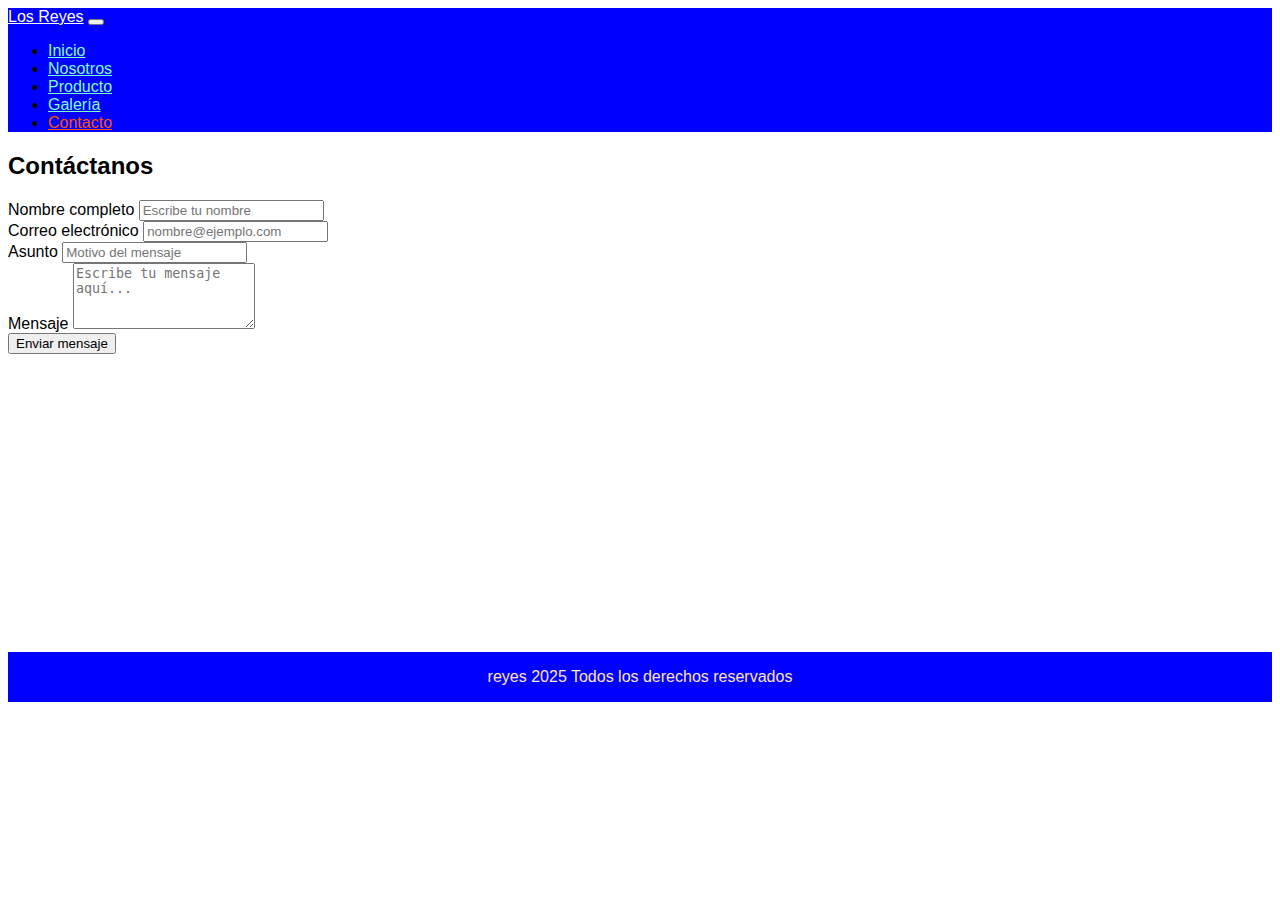
<file: contacto.html>
<!DOCTYPE html>
<html lang="en">
<head>
    <meta charset="UTF-8">
    <meta name="viewport" content="width=device-width, initial-scale=1.0">
    <link rel="stylesheet" href="estilos.css">
        <link href="https://cdn.jsdelivr.net/npm/bootstrap@5.3.6/dist/css/bootstrap.min.css" rel="stylesheet" integrity="sha384-4Q6Gf2aSP4eDXB8Miphtr37CMZZQ5oXLH2yaXMJ2w8e2ZtHTl7GptT4jmndRuHDT" crossorigin="anonymous">

    <title>Proyecto</title>
</head>
<body>
    <header>
    <nav class="navbar navbar-expand-lg mibarra">
  <div class="container-fluid">
    <a class="navbar-brand" href="#">Los Reyes</a>
    <button class="navbar-toggler" type="button" data-bs-toggle="collapse" data-bs-target="#navbarNav" aria-controls="navbarNav" aria-expanded="false" aria-label="Toggle navigation">
      <span class="navbar-toggler-icon"></span>
    </button>
    <div class="collapse navbar-collapse" id="navbarNav">
      <ul class="navbar-nav ms-auto">
        <li class="nav-item">
          <a class="nav-link" href="index.html">Inicio</a>
        </li>
        <li class="nav-item">
          <a class="nav-link" href="nosotros.html">Nosotros</a>
        </li>
        <li class="nav-item">
          <a class="nav-link" href="producto.html">Producto</a>
        </li>
         <li class="nav-item">
          <a class="nav-link" href="galeria.html">Galería</a>
        </li>
         <li class="nav-item">
          <a class="nav-link active" aria-current="page" href="contacto.html">Contacto</a>
        </li>
      </ul>
    </div>
  </div>
</nav>
</header>
<main>
<div class="container mt-5">
    <h2 class="mb-4 text-center">Contáctanos</h2>
    <form>
      <div class="mb-3">
        <label for="nombre" class="form-label">Nombre completo</label>
        <input type="text" class="form-control" id="nombre" placeholder="Escribe tu nombre" required>
      </div>
      <div class="mb-3">
        <label for="email" class="form-label">Correo electrónico</label>
        <input type="email" class="form-control" id="email" placeholder="nombre@ejemplo.com" required>
      </div>
      <div class="mb-3">
        <label for="asunto" class="form-label">Asunto</label>
        <input type="text" class="form-control" id="asunto" placeholder="Motivo del mensaje">
      </div>
      <div class="mb-3">
        <label for="mensaje" class="form-label">Mensaje</label>
        <textarea class="form-control" id="mensaje" rows="4" placeholder="Escribe tu mensaje aquí..." required></textarea>
      </div>
      <button type="submit" class="btn btn-primary">Enviar mensaje</button>
    </form>
  </div>

</main>
<footer>    
   reyes 2025 Todos los derechos reservados
  </footer>
      <script src="https://cdn.jsdelivr.net/npm/bootstrap@5.3.6/dist/js/bootstrap.bundle.min.js" integrity="sha384-j1CDi7MgGQ12Z7Qab0qlWQ/Qqz24Gc6BM0thvEMVjHnfYGF0rmFCozFSxQBxwHKO" crossorigin="anonymous"></script>

</body>
</html>
</file>
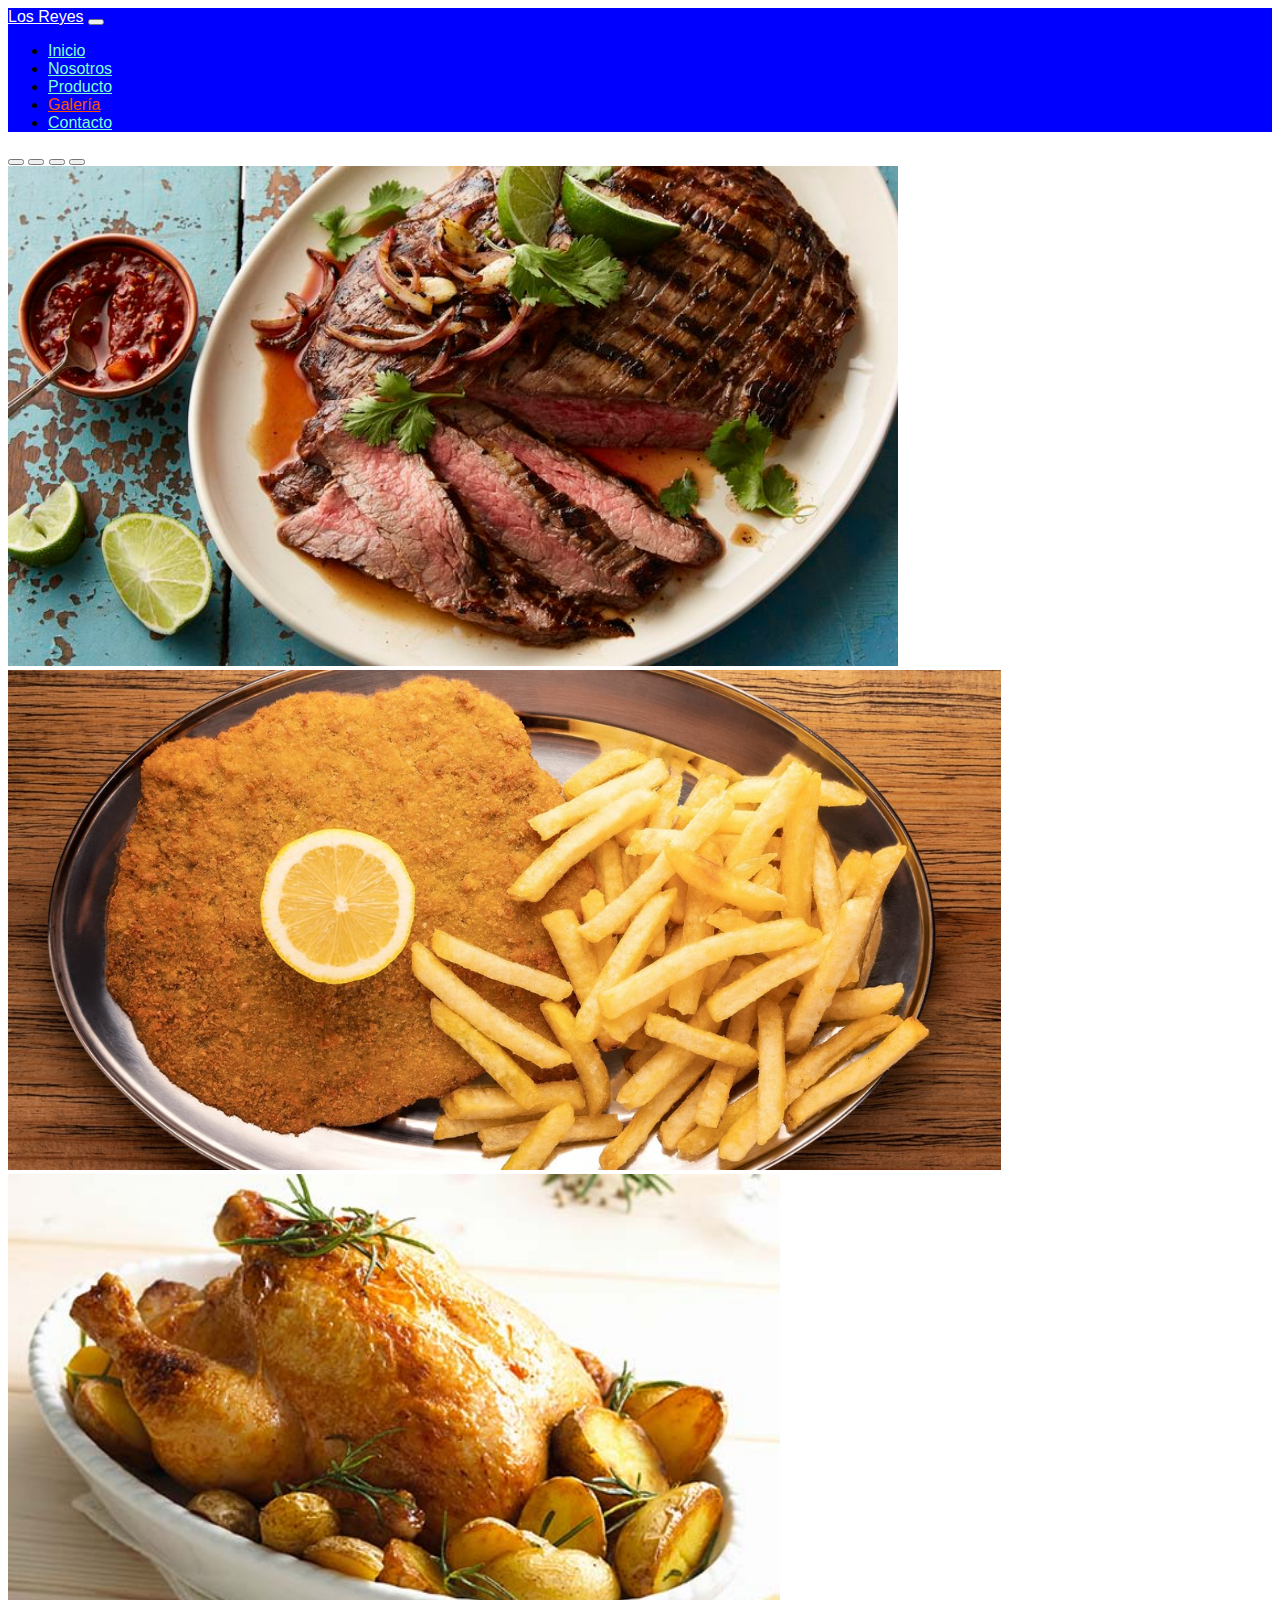
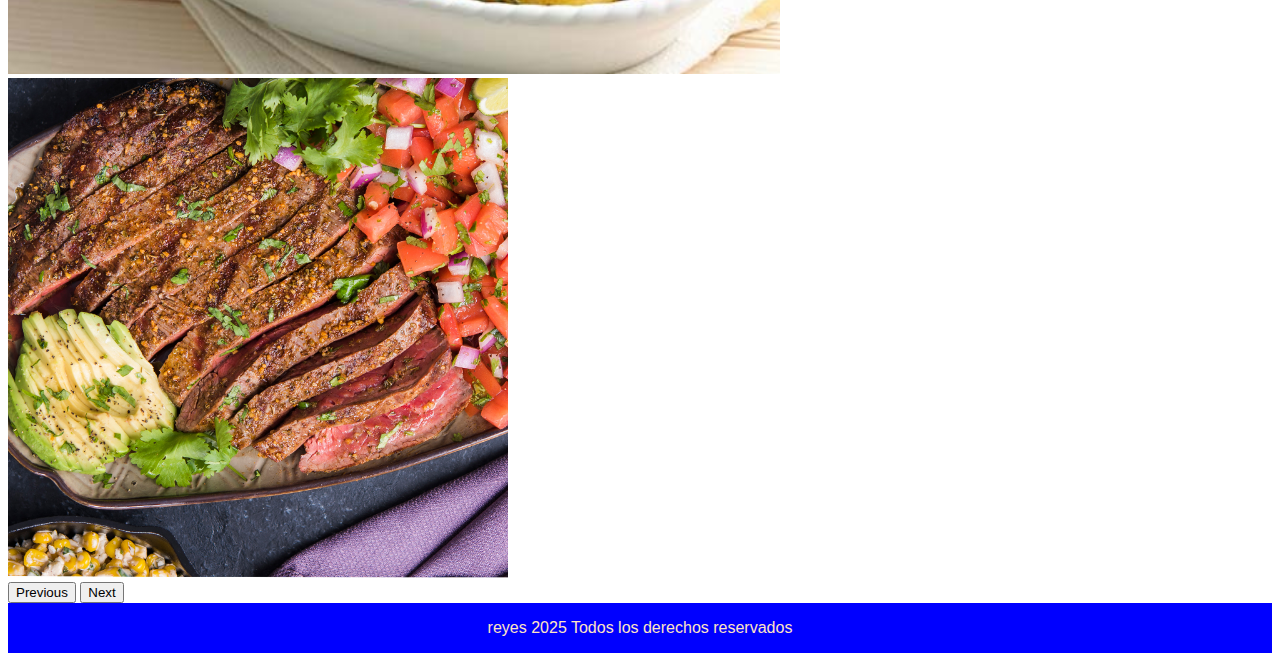
<file: galeria.html>
<!DOCTYPE html>
<html lang="en">
<head>
    <meta charset="UTF-8">
    <meta name="viewport" content="width=device-width, initial-scale=1.0">
    <link rel="stylesheet" href="estilos.css">
        <link href="https://cdn.jsdelivr.net/npm/bootstrap@5.3.6/dist/css/bootstrap.min.css" rel="stylesheet" integrity="sha384-4Q6Gf2aSP4eDXB8Miphtr37CMZZQ5oXLH2yaXMJ2w8e2ZtHTl7GptT4jmndRuHDT" crossorigin="anonymous">

    <title>Proyecto</title>
</head>
<body>
    <header>
    <nav class="navbar navbar-expand-lg mibarra">
  <div class="container-fluid">
    <a class="navbar-brand" href="#">Los Reyes</a>
    <button class="navbar-toggler" type="button" data-bs-toggle="collapse" data-bs-target="#navbarNav" aria-controls="navbarNav" aria-expanded="false" aria-label="Toggle navigation">
      <span class="navbar-toggler-icon"></span>
    </button>
    <div class="collapse navbar-collapse" id="navbarNav">
      <ul class="navbar-nav ms-auto">
        <li class="nav-item">
          <a class="nav-link" href="index.html">Inicio</a>
        </li>
        <li class="nav-item">
          <a class="nav-link" href="nosotros.html">Nosotros</a>
        </li>
        <li class="nav-item">
          <a class="nav-link" href="producto.html">Producto</a>
        </li>
         <li class="nav-item">
          <a class="nav-link active" aria-current="page" href="galeria.html">Galería</a>
        </li>
         <li class="nav-item">
          <a class="nav-link" href="contacto.html">Contacto</a>
        </li>
      </ul>
    </div>
  </div>
</nav>
</header>
<main>
<div id="carouselExampleIndicators" class="carousel slide">
  <div class="carousel-indicators">
    <button type="button" data-bs-target="#carouselExampleIndicators" data-bs-slide-to="0" class="active" aria-current="true" aria-label="Slide 1"></button>
    <button type="button" data-bs-target="#carouselExampleIndicators" data-bs-slide-to="1" aria-label="Slide 2"></button>
    <button type="button" data-bs-target="#carouselExampleIndicators" data-bs-slide-to="2" aria-label="Slide 3"></button>
    <button type="button" data-bs-target="#carouselExampleIndicators" data-bs-slide-to="3" aria-label="Slide 3"></button>
  </div>
  <div class="carousel-inner">
    <div class="carousel-item active">
      <img src="img/Carneasada.jpeg" class="d-block w-100 asada" alt="">
    </div>
    <div class="carousel-item">
      <img src="img/milanesa.jpg" class="d-block w-100 asada" alt="">
    </div>
    <div class="carousel-item">
      <img src="img/pollo.jpg" class="d-block w-100 asada" alt="...">
    </div>
    <div class="carousel-item">
      <img src="img/Vistec.jpg" class="d-block w-100 asada" alt="...">
    </div>
  </div>
  <button class="carousel-control-prev" type="button" data-bs-target="#carouselExampleIndicators" data-bs-slide="prev">
    <span class="carousel-control-prev-icon" aria-hidden="true"></span>
    <span class="visually-hidden">Previous</span>
  </button>
  <button class="carousel-control-next" type="button" data-bs-target="#carouselExampleIndicators" data-bs-slide="next">
    <span class="carousel-control-next-icon" aria-hidden="true"></span>
    <span class="visually-hidden">Next</span>
  </button>
</div>
</main>
<footer>    
   reyes 2025 Todos los derechos reservados
  </footer>
      <script src="https://cdn.jsdelivr.net/npm/bootstrap@5.3.6/dist/js/bootstrap.bundle.min.js" integrity="sha384-j1CDi7MgGQ12Z7Qab0qlWQ/Qqz24Gc6BM0thvEMVjHnfYGF0rmFCozFSxQBxwHKO" crossorigin="anonymous"></script>

</body>
</html>
</file>
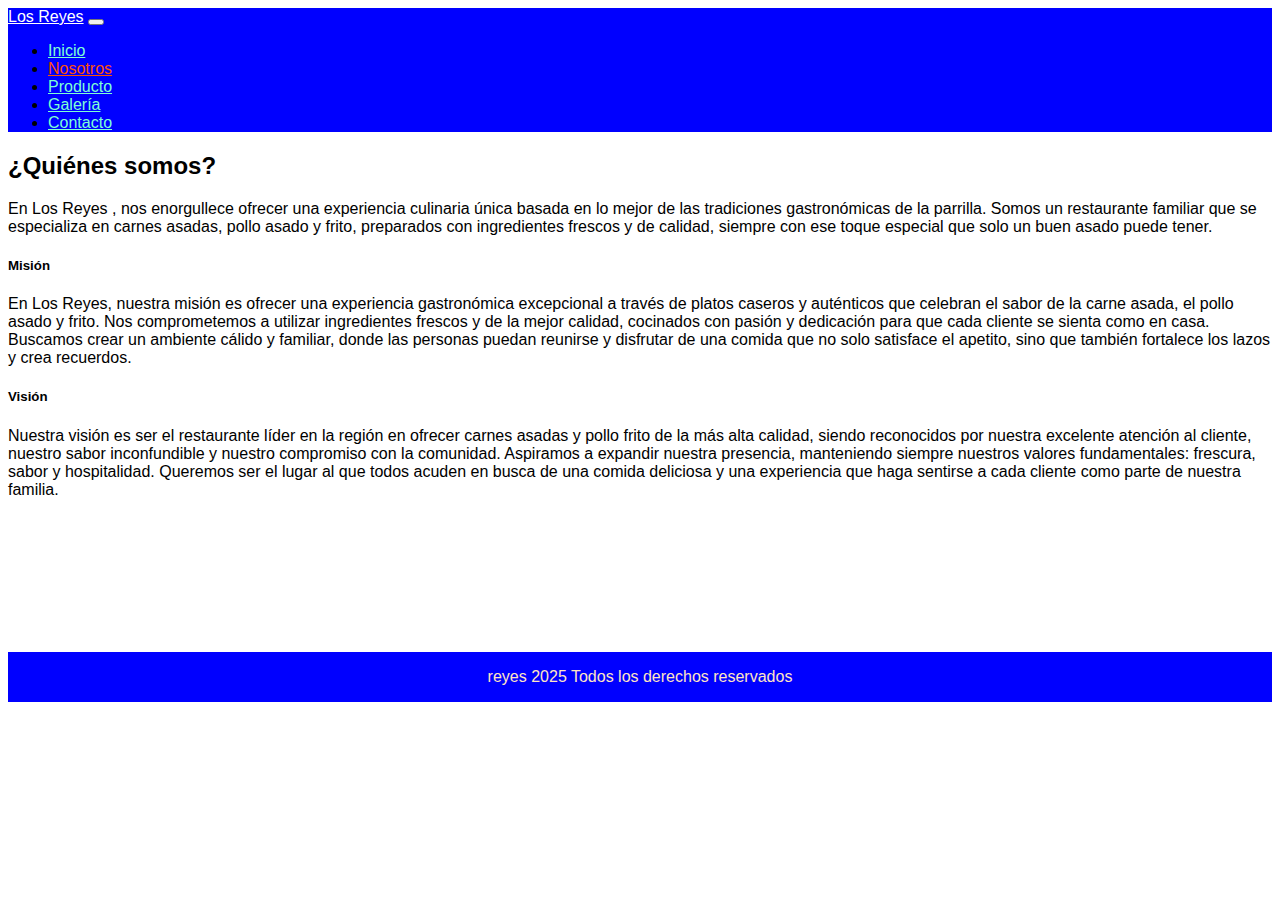
<file: nosotros.html>
<!DOCTYPE html>
<html lang="en">
<head>
    <meta charset="UTF-8">
    <meta name="viewport" content="width=device-width, initial-scale=1.0">
    <link rel="stylesheet" href="estilos.css">
        <link href="https://cdn.jsdelivr.net/npm/bootstrap@5.3.6/dist/css/bootstrap.min.css" rel="stylesheet" integrity="sha384-4Q6Gf2aSP4eDXB8Miphtr37CMZZQ5oXLH2yaXMJ2w8e2ZtHTl7GptT4jmndRuHDT" crossorigin="anonymous">

    <title>Proyecto</title>
</head>
<body>
    <header>
    <nav class="navbar navbar-expand-lg mibarra">
  <div class="container-fluid">
    <a class="navbar-brand" href="#">Los Reyes</a>
    <button class="navbar-toggler" type="button" data-bs-toggle="collapse" data-bs-target="#navbarNav" aria-controls="navbarNav" aria-expanded="false" aria-label="Toggle navigation">
      <span class="navbar-toggler-icon"></span>
    </button>
    <div class="collapse navbar-collapse" id="navbarNav">
      <ul class="navbar-nav ms-auto">
        <li class="nav-item">
          <a class="nav-link" href="index.html">Inicio</a>
        </li>
        <li class="nav-item">
          <a class="nav-link active" aria-current="page" href="nosotros.html">Nosotros</a>
        </li>
        <li class="nav-item">
          <a class="nav-link" href="producto.html">Producto</a>
        </li>
         <li class="nav-item">
          <a class="nav-link" href="galeria.html">Galería</a>
        </li>
         <li class="nav-item">
          <a class="nav-link" href="contacto.html">Contacto</a>
        </li>
      </ul>
    </div>
  </div>
</nav>
</header>
<main>
<div class="container">
       <section class="text-center">
            <h2>¿Quiénes somos?</h2>
            <p>
             En Los Reyes , nos enorgullece ofrecer una experiencia culinaria única basada en lo mejor de las tradiciones gastronómicas de la parrilla. Somos un restaurante familiar que se especializa en carnes asadas, pollo asado y frito, preparados con ingredientes frescos y de calidad, siempre con ese toque especial que solo un buen asado puede tener. 
            </p>
          </section>
          <div class="row">
  <div class="col-sm-6 mb-3 mb-sm-0">
    <div class="card">
      <div class="card-body">
        <h5 class="card-title">Misión</h5>
        <p class="card-text">En Los Reyes, nuestra misión es ofrecer una experiencia gastronómica excepcional a través de platos caseros y auténticos que celebran el sabor de la carne asada, el pollo asado y frito. Nos comprometemos a utilizar ingredientes frescos y de la mejor calidad, cocinados con pasión y dedicación para que cada cliente se sienta como en casa. Buscamos crear un ambiente cálido y familiar, donde las personas puedan reunirse y disfrutar de una comida que no solo satisface el apetito, sino que también fortalece los lazos y crea recuerdos.</p>
        
      </div>
    </div>
  </div>
  <div class="col-sm-6">
    <div class="card">
      <div class="card-body">
        <h5 class="card-title">Visión</h5>
        <p class="card-text">Nuestra visión es ser el restaurante líder en la región en ofrecer carnes asadas y pollo frito de la más alta calidad, siendo reconocidos por nuestra excelente atención al cliente, nuestro sabor inconfundible y nuestro compromiso con la comunidad. Aspiramos a expandir nuestra presencia, manteniendo siempre nuestros valores fundamentales: frescura, sabor y hospitalidad. Queremos ser el lugar al que todos acuden en busca de una comida deliciosa y una experiencia que haga sentirse a cada cliente como parte de nuestra familia.

</p>
      
      </div>
    </div>
  </div>
</div>

</main>
<footer>    
   reyes 2025 Todos los derechos reservados
  </footer>
      <script src="https://cdn.jsdelivr.net/npm/bootstrap@5.3.6/dist/js/bootstrap.bundle.min.js" integrity="sha384-j1CDi7MgGQ12Z7Qab0qlWQ/Qqz24Gc6BM0thvEMVjHnfYGF0rmFCozFSxQBxwHKO" crossorigin="anonymous"></script>

</body>
</html>
</file>
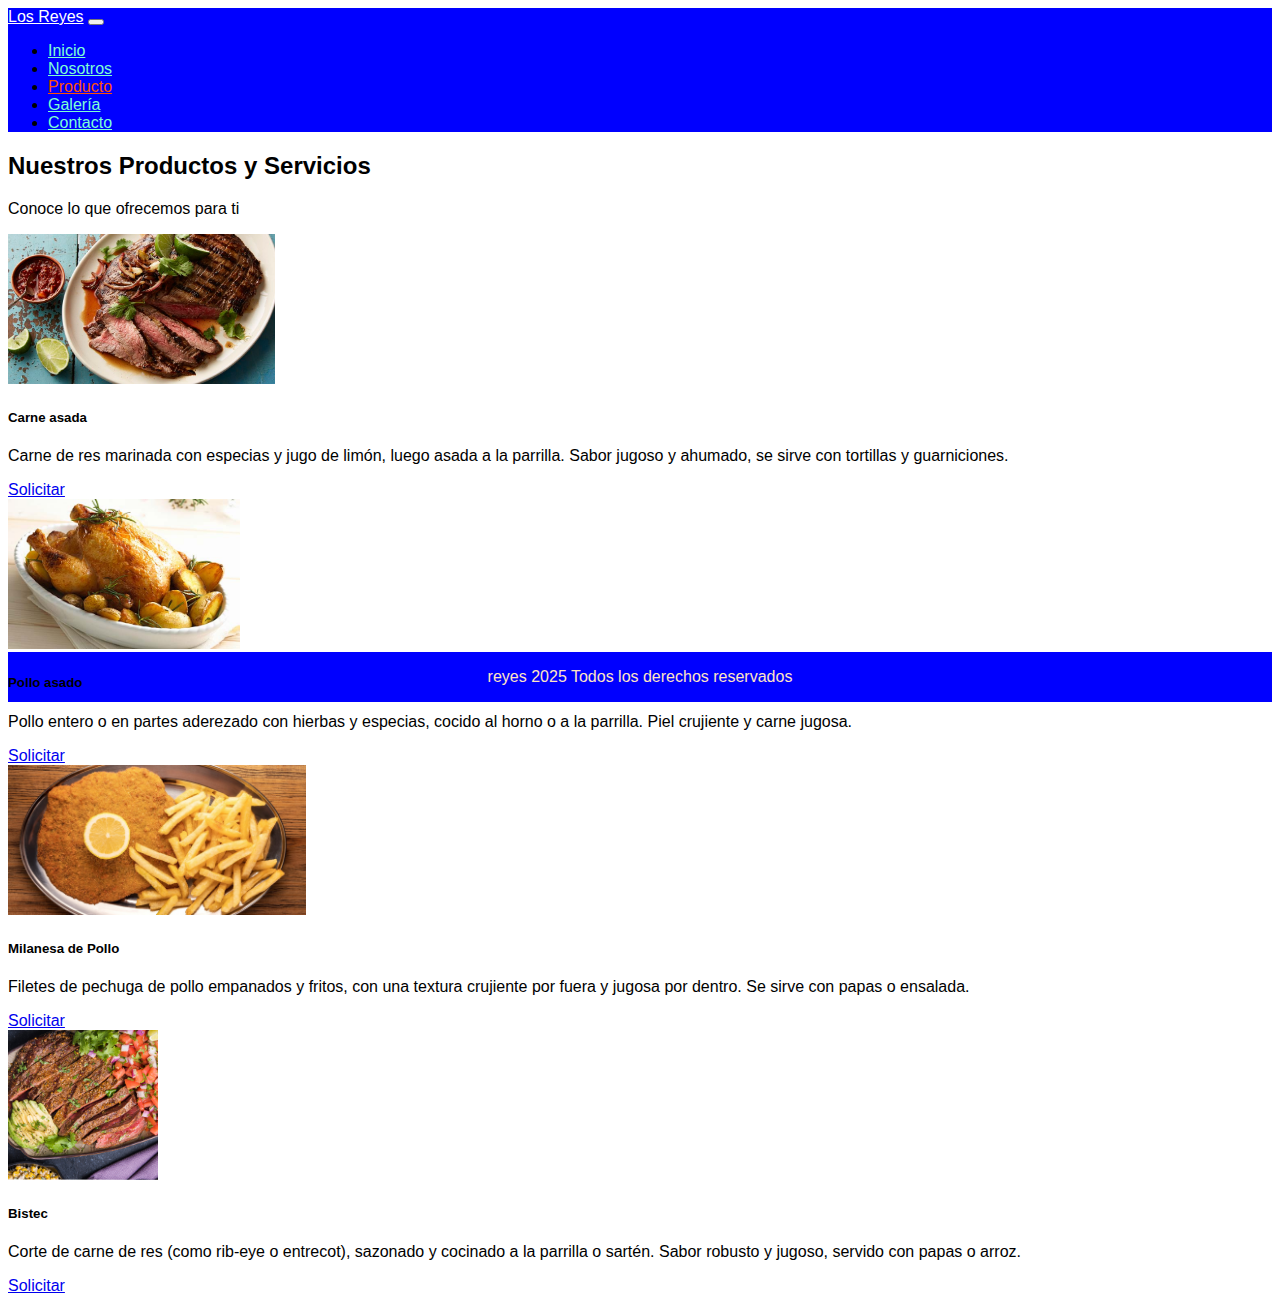
<file: producto.html>
<!DOCTYPE html>
<html lang="en">
<head>
    <meta charset="UTF-8">
    <meta name="viewport" content="width=device-width, initial-scale=1.0">
    <link rel="stylesheet" href="estilos.css">
        <link href="https://cdn.jsdelivr.net/npm/bootstrap@5.3.6/dist/css/bootstrap.min.css" rel="stylesheet" integrity="sha384-4Q6Gf2aSP4eDXB8Miphtr37CMZZQ5oXLH2yaXMJ2w8e2ZtHTl7GptT4jmndRuHDT" crossorigin="anonymous">

    <title>Proyecto</title>
</head>
<body>
    <header>
    <nav class="navbar navbar-expand-lg mibarra">
  <div class="container-fluid">
    <a class="navbar-brand" href="#">Los Reyes</a>
    <button class="navbar-toggler" type="button" data-bs-toggle="collapse" data-bs-target="#navbarNav" aria-controls="navbarNav" aria-expanded="false" aria-label="Toggle navigation">
      <span class="navbar-toggler-icon"></span>
    </button>
    <div class="collapse navbar-collapse" id="navbarNav">
      <ul class="navbar-nav ms-auto">
        <li class="nav-item">
          <a class="nav-link" href="index.html">Inicio</a>
        </li>
        <li class="nav-item">
          <a class="nav-link" href="nosotros.html">Nosotros</a>
        </li>
        <li class="nav-item">
          <a class="nav-link active" aria-current="page" href="producto.html">Producto</a>
        </li>
         <li class="nav-item">
          <a class="nav-link" href="galeria.html">Galería</a>
        </li>
         <li class="nav-item">
          <a class="nav-link" href="contacto.html">Contacto</a>
        </li>
      </ul>
    </div>
  </div>
</nav>
</header>
<main>
<div class="container mt-5">
    <h2 class="text-center">Nuestros Productos y Servicios</h2>
    <p class="text-center text-muted mb-4">Conoce lo que ofrecemos para ti</p>

    <!-- Tarjetas de productos/servicios -->
    <div class="row row-cols-1 row-cols-md-2 row-cols-lg-4 g-4">
      <!-- Producto 1 -->
      <div class="col">
        <div class="card h-100">
          <img src="img/Carneasada.jpeg" class="card-img-top" alt="Producto 1">
          <div class="card-body">
            <h5 class="card-title">Carne asada</h5>
            <p class="card-text">Carne de res marinada con especias y jugo de limón, luego asada a la parrilla. Sabor jugoso y ahumado, se sirve con tortillas y guarniciones.</p>
          </div>
          <div class="card-footer text-center">
            <a href="contacto.html" class="btn btn-primary">Solicitar</a>
          </div>
        </div>
      </div>

      <!-- Producto 2 -->
      <div class="col">
        <div class="card h-100">
          <img src="img/pollo.jpg" class="card-img-top" alt="Producto 2">
          <div class="card-body">
            <h5 class="card-title">Pollo asado</h5>
            <p class="card-text">Pollo entero o en partes aderezado con hierbas y especias, cocido al horno o a la parrilla. Piel crujiente y carne jugosa.</p>
          </div>
          <div class="card-footer text-center">
            <a href="contacto.html" class="btn btn-primary">Solicitar</a>
          </div>
        </div>
      </div>

      <!-- Producto 3 -->
      <div class="col">
        <div class="card h-100">
          <img src="img/milanesa.jpg" class="card-img-top" alt="Producto 3">
          <div class="card-body">
            <h5 class="card-title">Milanesa de Pollo</h5>
            <p class="card-text">Filetes de pechuga de pollo empanados y fritos, con una textura crujiente por fuera y jugosa por dentro. Se sirve con papas o ensalada.</p>
          </div>
          <div class="card-footer text-center">
            <a href="contacto.html" class="btn btn-primary">Solicitar</a>
          </div>
        </div>
      </div>

      <!-- Producto 4 -->
      <div class="col">
        <div class="card h-100">
          <img src="img/Vistec.jpg" class="card-img-top" alt="Producto 4">
          <div class="card-body">
            <h5 class="card-title">Bistec</h5>
            <p class="card-text"> Corte de carne de res (como rib-eye o entrecot), sazonado y cocinado a la parrilla o sartén. Sabor robusto y jugoso, servido con papas o arroz.</p>
          </div>
          <div class="card-footer text-center">
            <a href="contacto.html" class="btn btn-primary">Solicitar</a>
          </div>
        </div>
      </div>
    </div>

</main>
<footer>    
   reyes 2025 Todos los derechos reservados
  </footer>
      <script src="https://cdn.jsdelivr.net/npm/bootstrap@5.3.6/dist/js/bootstrap.bundle.min.js" integrity="sha384-j1CDi7MgGQ12Z7Qab0qlWQ/Qqz24Gc6BM0thvEMVjHnfYGF0rmFCozFSxQBxwHKO" crossorigin="anonymous"></script>

</body>
</html>
</file>
<file: estilos.css>
body{   
    height: 100%;
    font-family: Arial, Helvetica, sans-serif;
}
.mibarra {  
    background-color: blue  !important;

}

.nav-link{   
color: aquamarine !important;
}

.nav-link:hover{    
    color: rgb(255, 81, 0) !important; 
}

.hero-content{  
    background: url(/img/frito.jpg) no-repeat center center/cover;
    height: 100vh;

    color: white;
    text-align: center;
    padding: 0 40px;
    display: flex;
    flex-direction: column;
    justify-content: space-around;
}
.intro{ 
    font-size: 40px;
    margin: 0 auto 10px;
    margin-top: 70px;
    max-width: 700px;
    line-height:  1.6em;
}

footer{ 
    background-color: blue;
    color: bisque;
    height:  50px;
    line-height: 50px;
    text-align: center;
}

.container{ 
    height: 500px;
}
.active{    
      color: rgb(255, 81, 0) !important; 
}
.navbar-brand{  
    color: white !important;
}
.card-img-top{    
    height: 150px !important;
    object-fit: cover;
}
.asada{    
    height: 500px;
}
</file>
